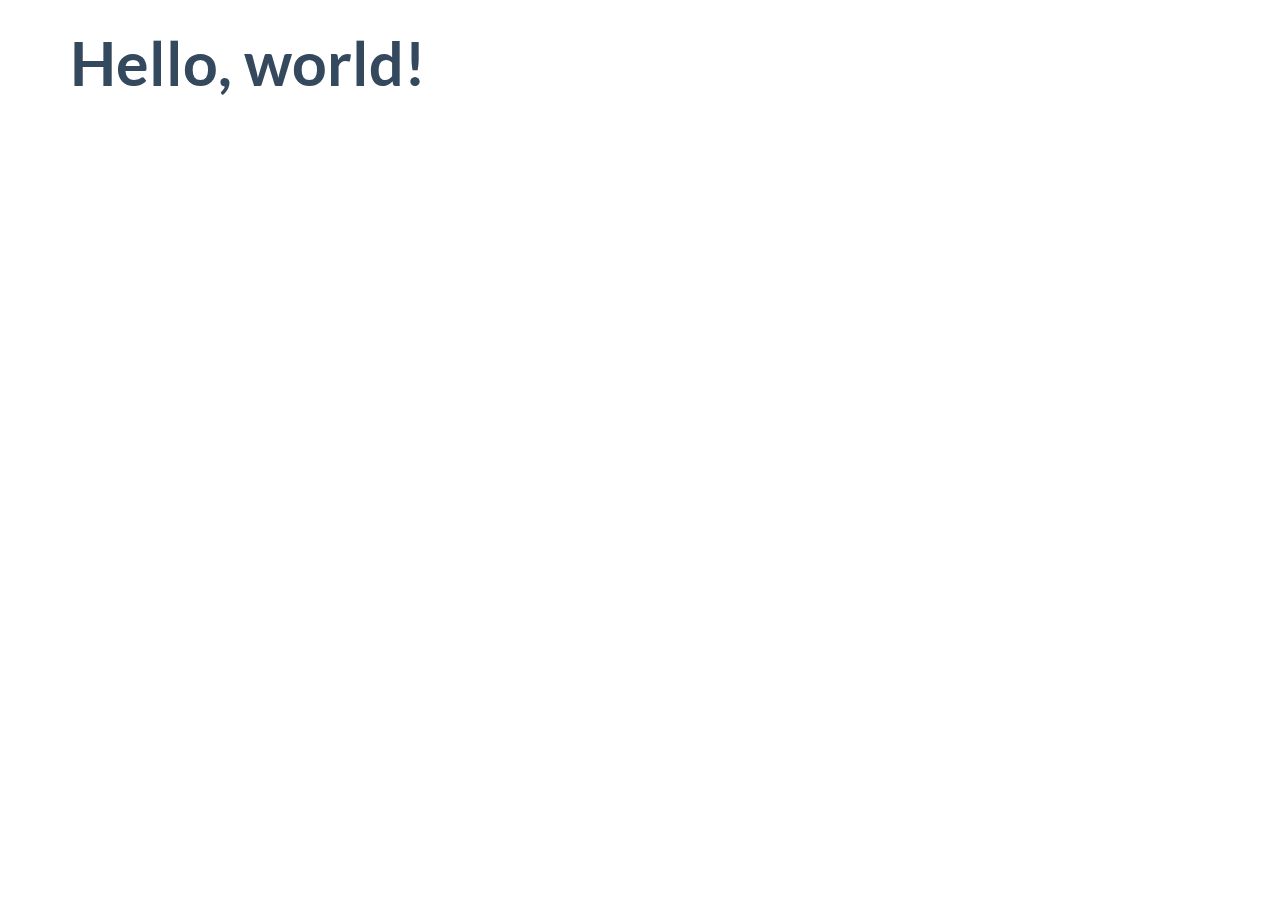
<file: dist/index.html>
<!DOCTYPE html>
<html lang="en">
  <head>
    <meta charset="utf-8">
    <title>Flat UI Free 101 Template</title>
    <meta name="viewport" content="width=device-width, initial-scale=1.0">

    <!-- Loading Bootstrap -->
    <link href="../dist/css/vendor/bootstrap.min.css" rel="stylesheet">

    <!-- Loading Flat UI -->
    <link href="../dist/css/flat-ui.min.css" rel="stylesheet">

    <link rel="shortcut icon" href="img/favicon.ico">

    <!-- HTML5 shim, for IE6-8 support of HTML5 elements. All other JS at the end of file. -->
    <!--[if lt IE 9]>
      <script src="js/vendor/html5shiv.js"></script>
      <script src="js/vendor/respond.min.js"></script>
    <![endif]-->
  </head>
  <body>
    <div class="container">
        <h1>Hello, world!</h1>
    </div>
    <!-- /.container -->


    <!-- jQuery (necessary for Flat UI's JavaScript plugins) -->
    <script src="../dist/js/vendor/jquery.min.js"></script>
    <!-- Include all compiled plugins (below), or include individual files as needed -->
    <script src="../dist/js/vendor/video.js"></script>
    <script src="../dist/js/flat-ui.min.js"></script>

  </body>
</html>
</file>
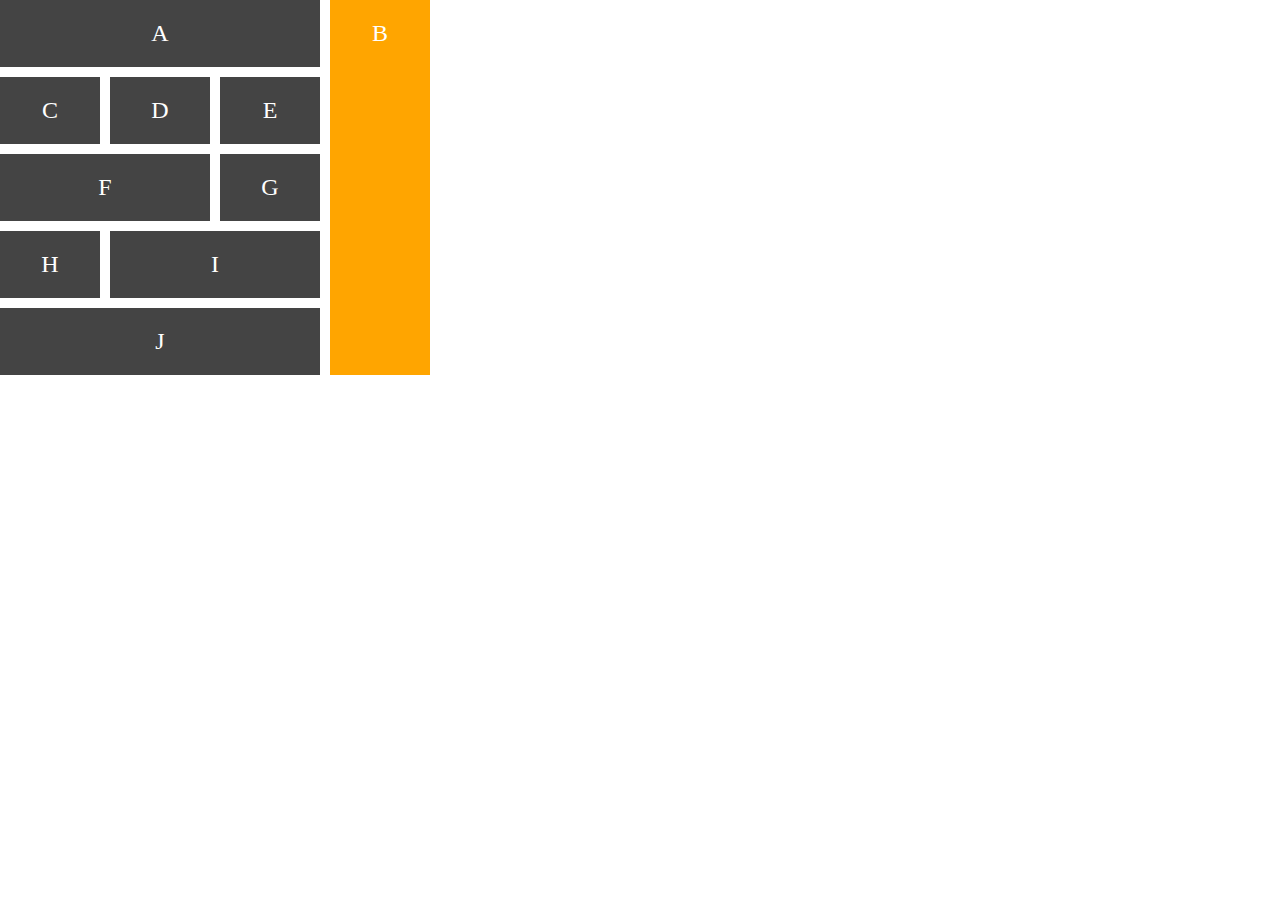
<file: test.html>
<html>
	<head>
	
		<title>
		</title>
		<link type="text/css" rel="stylesheet" href="test.css">
	</head>
	
	<body>
		<div class="wrapper">
		<div class="box a">A</div>
		<div class="box b">B</div>
		<div class="box c">C</div>
		<div class="box d">D</div>
		<div class="box e">E</div>
		<div class="box f">F</div>
		<div class="box g">G</div>
		<div class="box h">H</div>
		<div class="box i">I</div>
		<div class="box j">J</div>
</div>
	</body>
</html>
</file>
<file: test.css>
body {
  padding: 0px;
  margin: 0px;
}
.wrapper {
  display: grid;
  grid-template-columns: 100px 10px 100px 10px 100px 10px 100px;
  grid-template-rows: auto 10px auto 10px auto 10px auto 10px auto;
}
.box {
  background-color: #444;
  color: #fff;
  font-size: 150%;
  padding: 20px;
  text-align: center;
}
.a{
  grid-column: 1 / 6; 
  grid-row: 1 / 2;
}
.b {
  grid-column: 7 / 8; 
  grid-row: 1 / 10; 
  background: orange;
}
.c { 
  grid-column: 1 / 2; 
  grid-row: 3 / 4;
}
.d { 
  grid-column: 3 / 4; 
  grid-row: 3 / 4;
}
.e { 
  grid-column: 5 / 6; 
  grid-row: 3 / 4;
}
.f { 
  grid-column: 1 / 4; 
  grid-row: 5 / 6;
}
.g {
  grid-column: 5 / 6; 
  grid-row: 5 / 6;
}
.h {
  grid-column: 1 / 2; 
  grid-row: 7 / 8;
}
.i {
  grid-column: 3 / 6; 
  grid-row: 7 / 8;
}
.j {
  grid-column: 1 / 6; 
  grid-row: 9 / 10;
}
</file>
